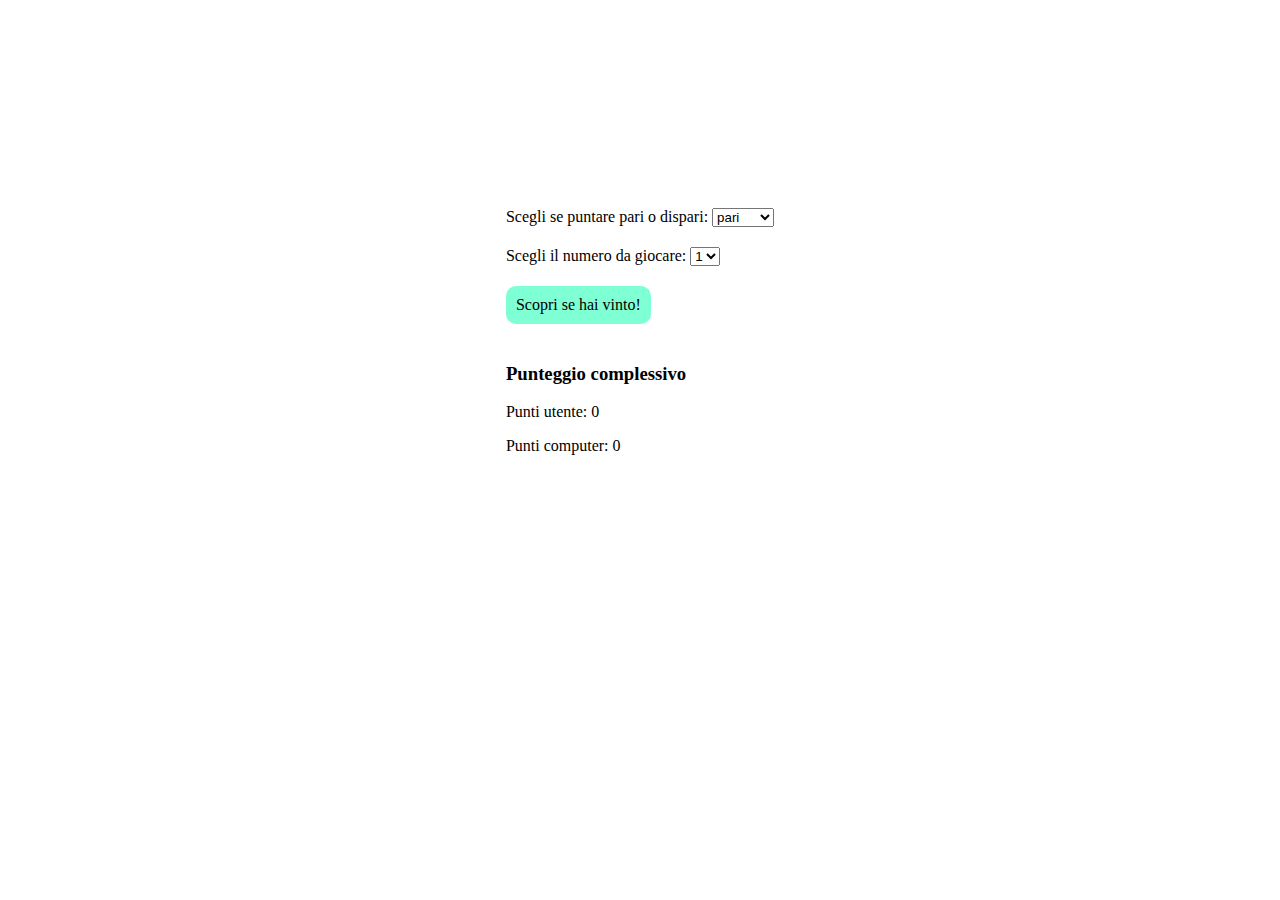
<file: paridispari/bonus/index.html>
<!DOCTYPE html>
<html lang="en">
<head>
    <meta charset="UTF-8">
    <meta http-equiv="X-UA-Compatible" content="IE=edge">
    <meta name="viewport" content="width=device-width, initial-scale=1.0">
    <link rel="stylesheet" href="style.css">
    <title>Pari e dispari</title>
</head>
<body>
    <div class="contenitore">
        <div class="contenuto">
            <div class="blocco-puntata">
                <label for="pari-dispari">Scegli se puntare pari o dispari:</label>
                <select name="pari-dispari" id="pari-dispari">
                    <option value="pari">pari</option>
                    <option value="dispari">dispari</option>
                </select>
            </div>

            <div class="blocco-puntata">
                <label for="numero">Scegli il numero da giocare:</label>
                <select name="numero" id="numero">
                    <option value="1">1</option>
                    <option value="2">2</option>
                    <option value="3">3</option>
                    <option value="4">4</option>
                    <option value="5">5</option>
                </select>
            </div>

            <div id="gioca">
                Scopri se hai vinto!
            </div>

            <div id="vincitore"></div>

            <div id="punteggio">
                <h3>Punteggio complessivo</h3>
                <p>Punti utente: <span id="punti-utente"></span></p>
                <p>Punti computer: <span id="punti-computer"></span></p>
            </div>
        </div>
    </div>
    

    <script src="script.js"></script>
</body>
</html>
</file>
<file: paridispari/bonus/style.css>
.contenitore {
    display: flex;
    justify-content: center;
    padding-top: 200px;
}

.blocco-puntata {
    margin-bottom: 20px;
}

#gioca {
    display: inline-block;
    padding: 10px;
    border-radius: 10px;
    background-color: aquamarine;
    cursor: pointer;
    margin-bottom: 20px;
}
</file>
